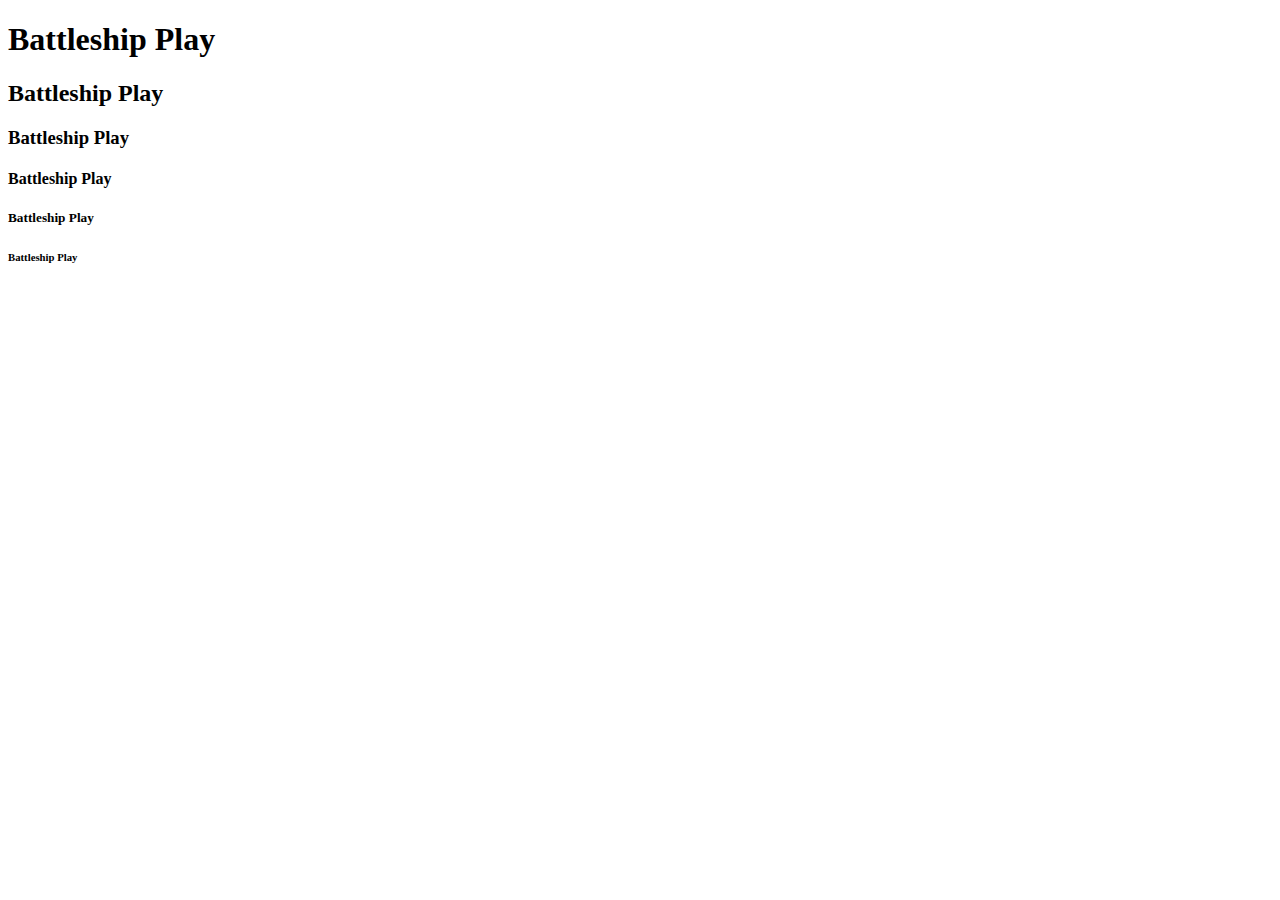
<file: battleship/battleship.html>
<!DOCTYPE html>
<html lang="en">
<head>
    <meta charset="UTF-8">
    <meta name="viewport" content="width=device-width, initial-scale=1.0">
    <title>Battleship</title>
</head>
<body>

    <h1>Battleship Play</h1>
    <h2>Battleship Play</h2>
    <h3>Battleship Play</h3>
    <h4>Battleship Play</h4>
    <h5>Battleship Play</h5>
    <h6>Battleship Play</h6>

    <!-- <script type="module" src="battleship.js"></script> -->
</body>
</html>
</file>
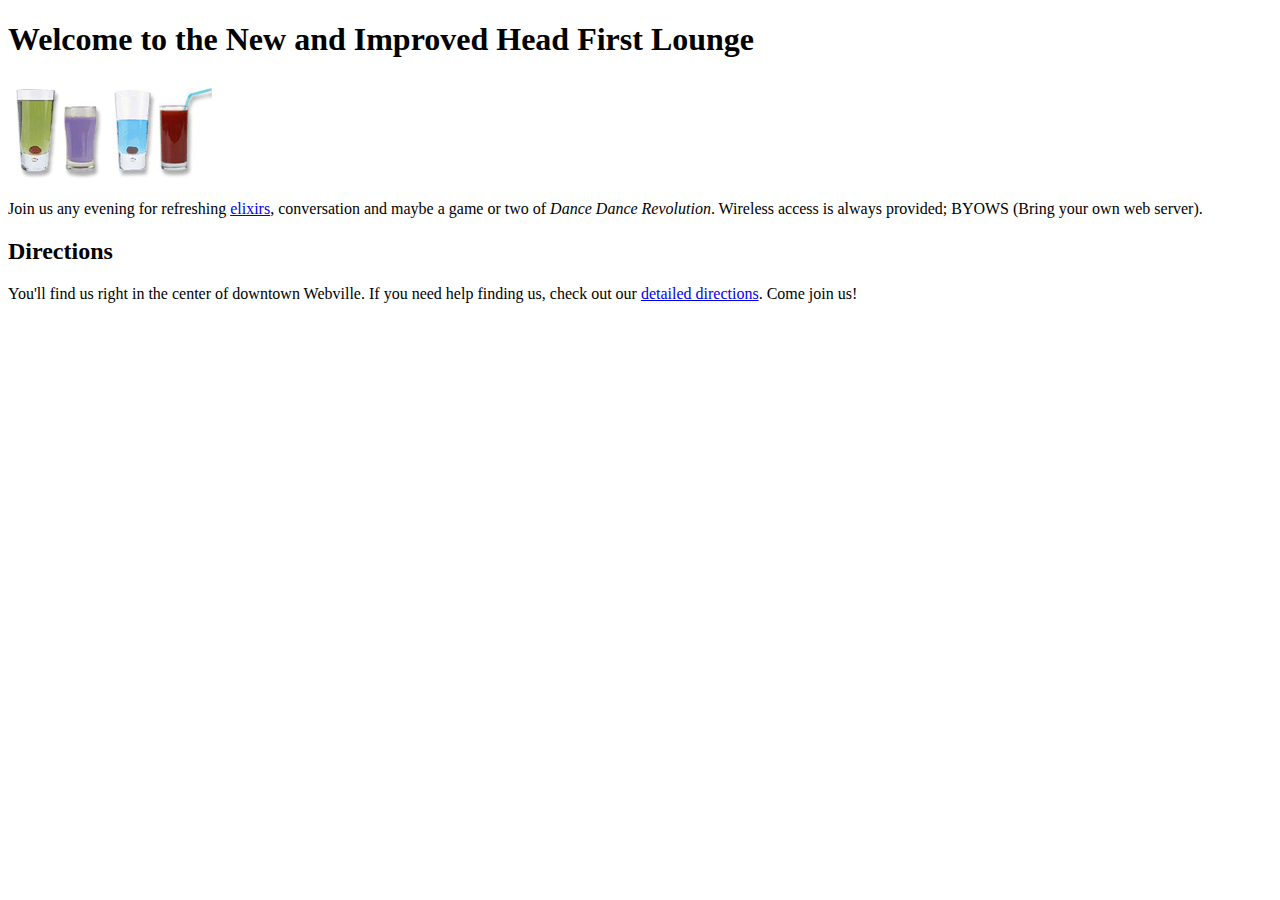
<file: chapter2/completelounge/lounge.html>
<!DOCTYPE html>
<html lang="en">
<head>
  <meta charset="UTF-8">
  <meta name="viewport" content="width=device-width, initial-scale=1.0">
  <title>Head First Lounge</title>
</head>

<body>

  <h1>Welcome to the New and Improved Head First Lounge</h1>
  
    <img src="images/drinks.gif">

    <p>
      Join us any evening for 
      refreshing <a href="beverages/elixir.html">elixirs</a>, 
      conversation and maybe a game or two of 
      <em>Dance Dance Revolution</em>.
      Wireless access is always provided;  
      BYOWS (Bring your own web server).
    </p>

    <h2>Directions</h2>
    
    <p>
      You'll find us right in the center of downtown Webville.   
      If you need help finding us, check out 
      our <a href="about/directions.html">detailed directions</a>. 
      Come join us!
    </p>

</body>
</html>
</file>
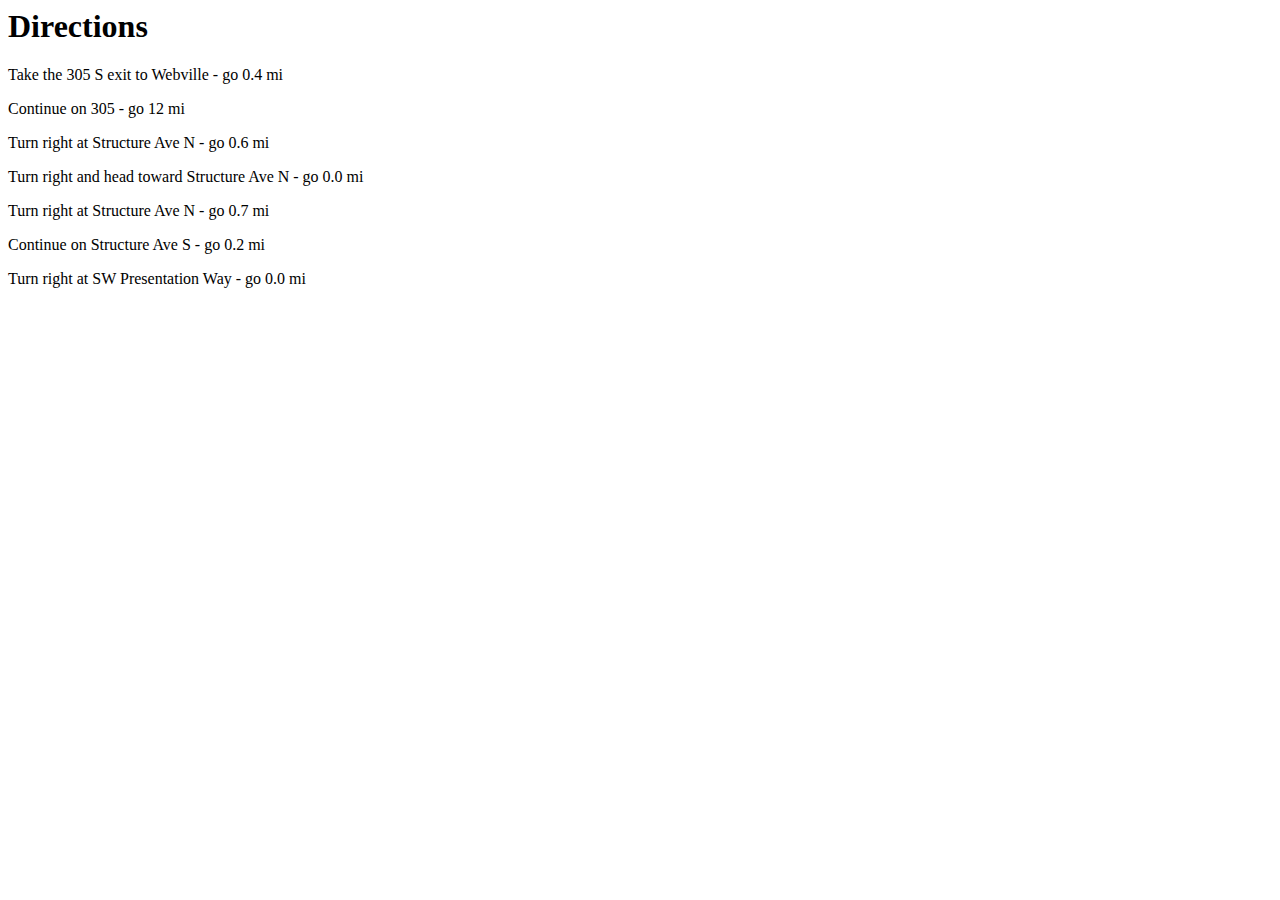
<file: chapter2/lounge/directions.html>
<html>
  <head>
    <title>Head First Lounge Directions</title>
  </head>
  <body>
    <h1>Directions</h1>
    <p>Take the 305 S exit to Webville - go 0.4 mi</p>
    <p>Continue on 305 - go 12 mi</p>
    <p>Turn right at Structure Ave N - go 0.6 mi</p>
    <p>Turn right and head toward Structure Ave N - go 0.0 mi</p>
    <p>Turn right at Structure Ave N - go 0.7 mi</p>
    <p>Continue on Structure Ave S - go 0.2 mi</p>
    <p>Turn right at SW Presentation Way - go 0.0 mi</p>
  </body>
</html>
</file>
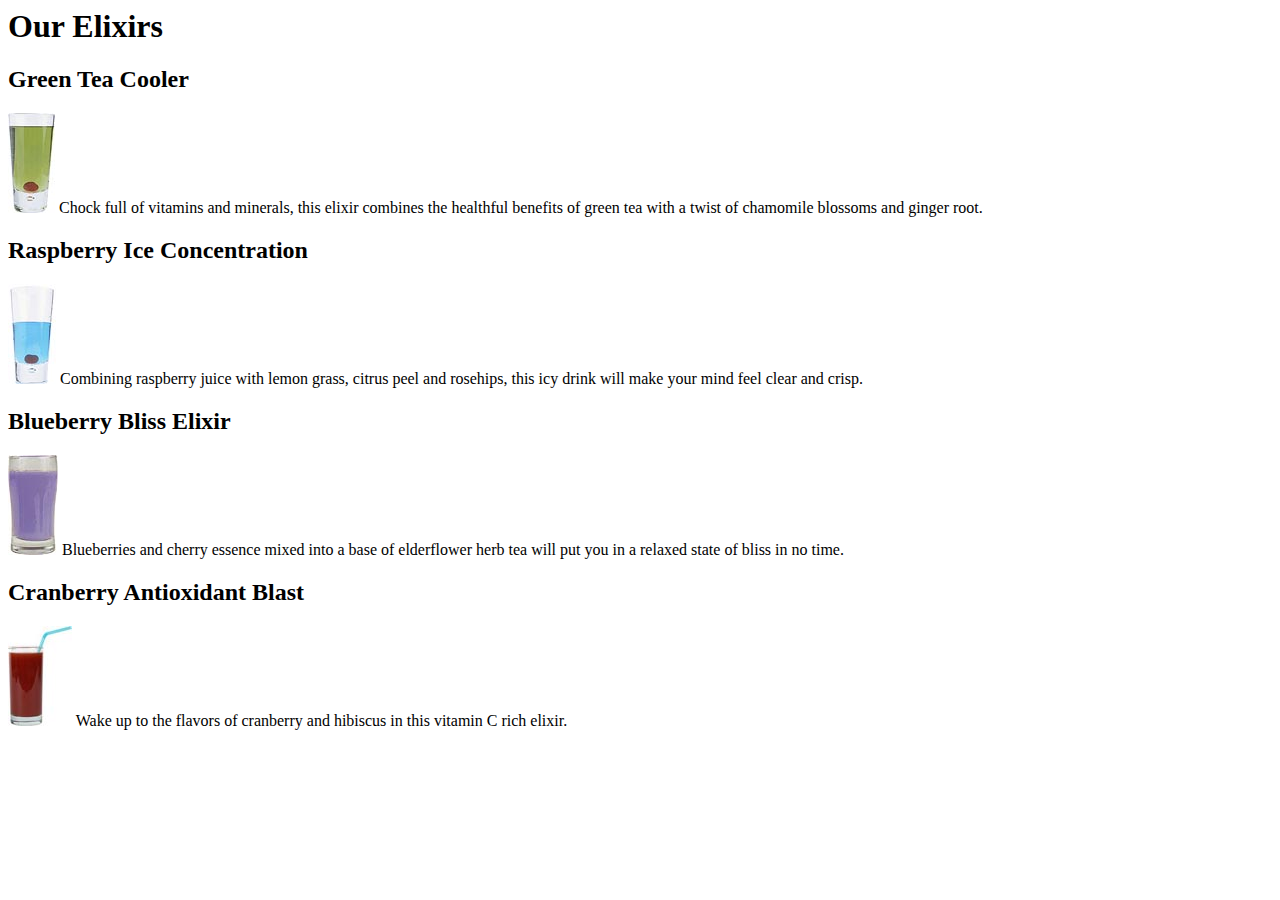
<file: chapter2/lounge/elixir.html>
<html>
  <head>
    <title>Head First Lounge Elixirs</title>
  </head>
  <body>
    <h1>Our Elixirs</h1>

    <h2>Green Tea Cooler</h2>
    <p>
      <img src="green.jpg">
      Chock full of vitamins and minerals, this elixir
      combines the healthful benefits of green tea with
      a twist of chamomile blossoms and ginger root.
    </p>
    <h2>Raspberry Ice Concentration</h2>
    <p>
      <img src="lightblue.jpg">
      Combining raspberry juice with lemon grass,
      citrus peel and rosehips, this icy drink
      will make your mind feel clear and crisp.
    </p>
    <h2>Blueberry Bliss Elixir</h2>
    <p>
      <img src="blue.jpg">
      Blueberries and cherry essence mixed into a base
      of elderflower herb tea will put you in a relaxed
      state of bliss in no time.
    </p>
    <h2>Cranberry Antioxidant Blast</h2>
    <p>
      <img src="red.jpg">
      Wake up to the flavors of cranberry and hibiscus
      in this vitamin C rich elixir.
    </p>
  </body>
</html>
</file>
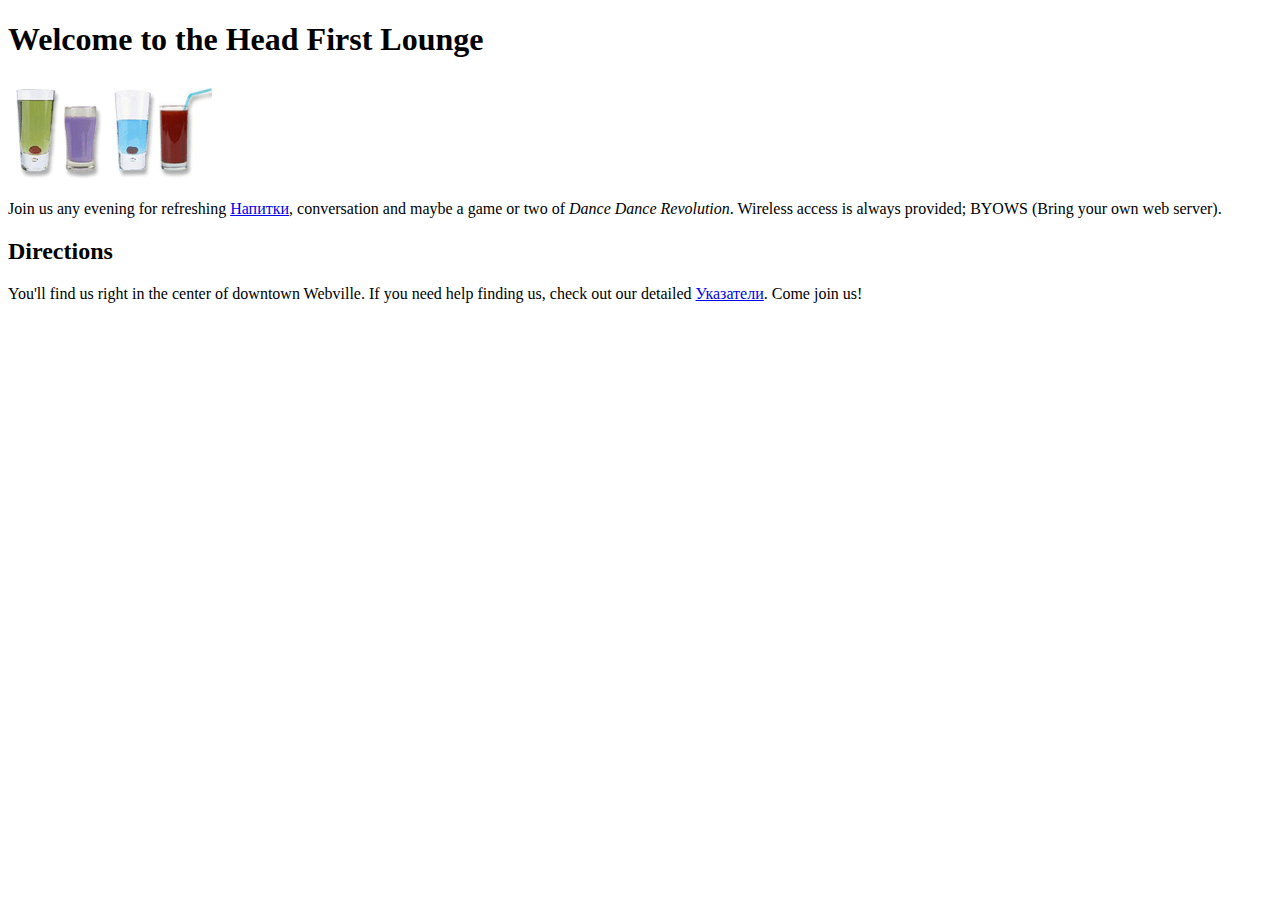
<file: chapter2/lounge/lounge.html>
<!DOCTYPE html>
<html lang="en">
<head>
  <meta charset="UTF-8">
  <meta name="viewport" content="width=device-width, initial-scale=1.0">
  <title>Head First Lounge</title>
</head>
<body>
  <h1>Welcome to the Head First Lounge</h1>
    <img src="drinks.gif">
    <p>
       Join us any evening for refreshing <a href="elixir.html">Напитки</a>,
       conversation and maybe a game or two of 
       <em>Dance Dance Revolution</em>.
       Wireless access is always provided;  
       BYOWS (Bring your own web server).
    </p>
    <h2>Directions</h2>
    <p>
      You'll find us right in the center of downtown Webville.   
      If you need help finding us, check out our detailed <a href="directions.html">Указатели</a>.
      Come join us!
    </p>
</body>
</html>
</file>
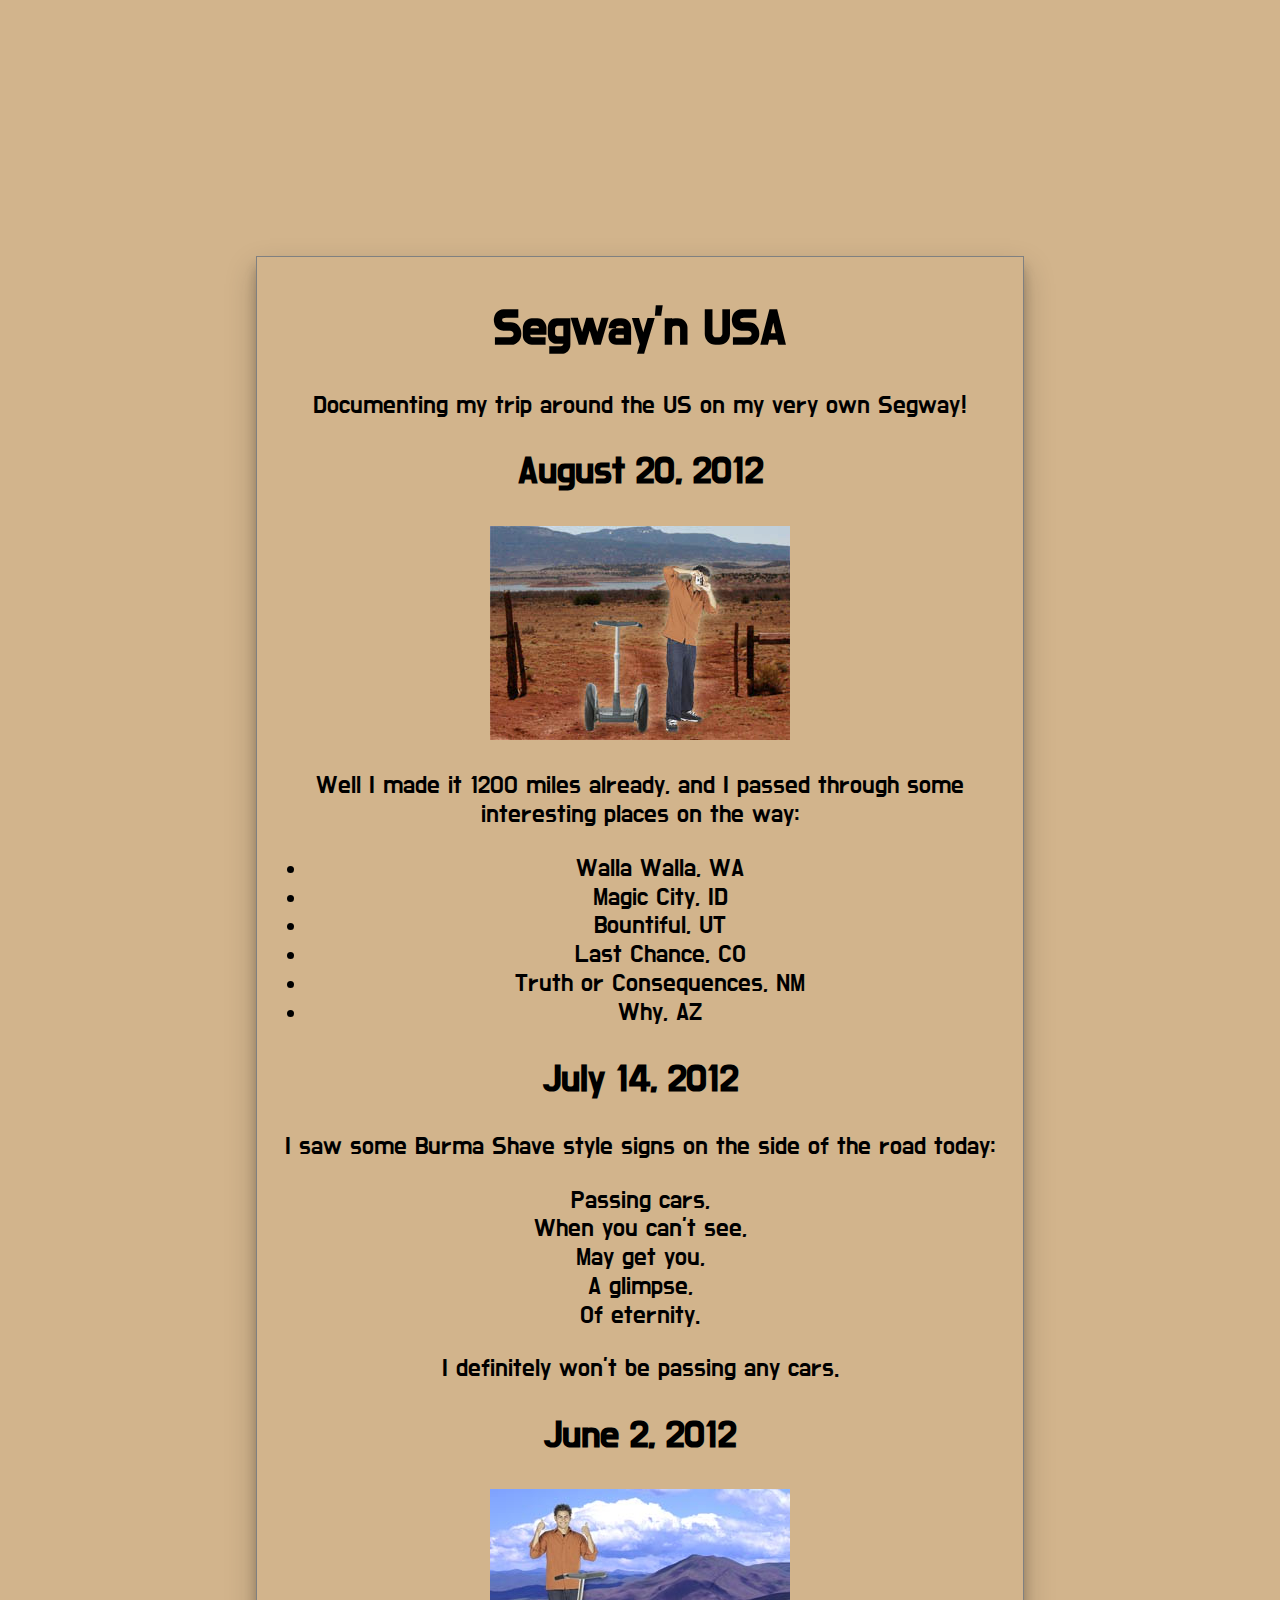
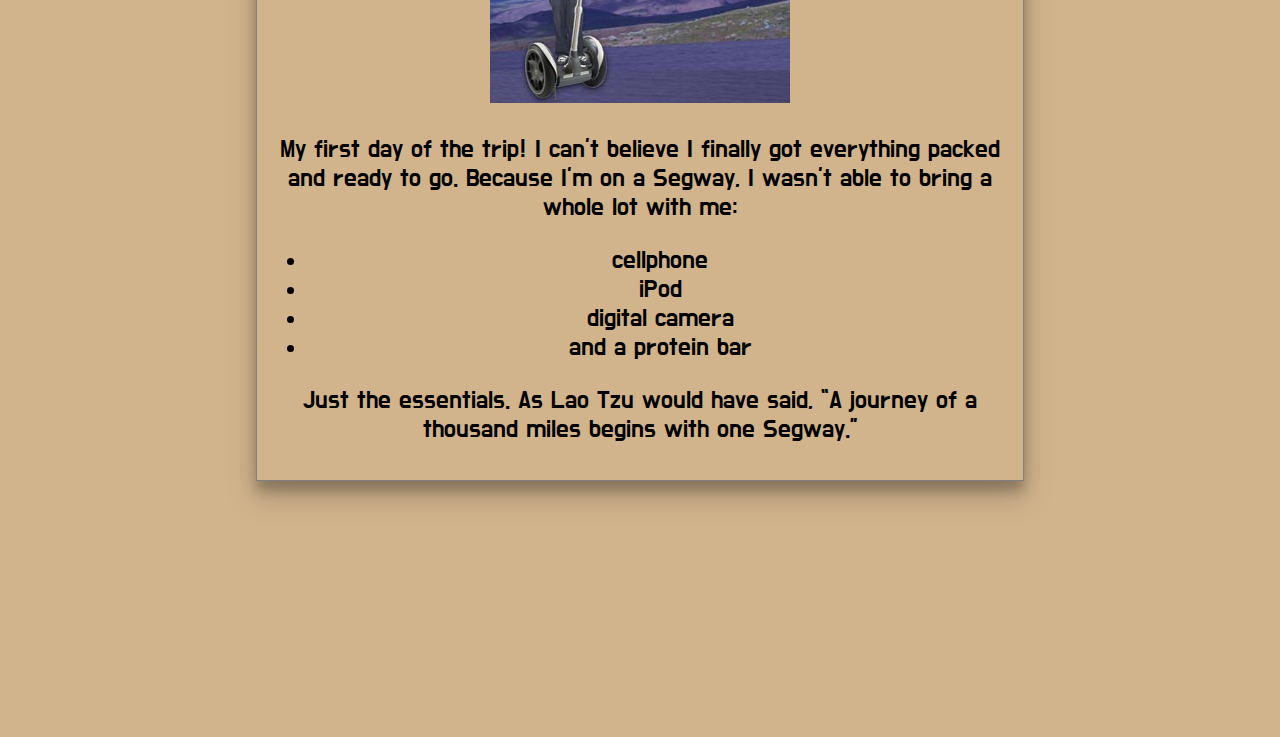
<file: chapter3/journal/journal.html>
<!DOCTYPE html>
<html lang="en">
  <head>
    <meta charset="UTF-8" />
    <meta name="viewport" content="width=device-width, initial-scale=1.0" />
    <link rel="stylesheet" href="css/normalize.css" />
    <link
      href="https://fonts.googleapis.com/css2?family=Do+Hyeon&display=swap"
      rel="stylesheet"
    />
    <link rel="stylesheet" href="css/styles.css" />
    <title>Diary</title>
  </head>
  <body>
    <header>
      <h1>Segway'n USA</h1>
    </header>

    <main>
      <section>
        <article>
          <p>
            Documenting my trip around the US on my very own Segway!
          </p>

          <h2>August 20, 2012</h2>
          <img src="images/segway2.jpg" />
          <p>
            Well I made it 1200 miles already, and I passed through some
            interesting places on the way:
          </p>

          <ul>
            <li>Walla Walla, WA</li>
            <li>Magic City, ID</li>
            <li>Bountiful, UT</li>
            <li>Last Chance, CO</li>
            <li>Truth or Consequences, NM</li>
            <li>Why, AZ</li>
          </ul>

          <h2>July 14, 2012</h2>
          <p>
            I saw some Burma Shave style signs on the side of the road today:
          </p>
          <blockquote>
            Passing cars, <br />
            When you can't see, <br />
            May get you, <br />
            A glimpse, <br />
            Of eternity. <br />
          </blockquote>
          <p>
            I definitely won't be passing any cars.
          </p>
        </article>
      </section>

      <section>
        <article>
          <h2>June 2, 2012</h2>
          <img src="images/segway1.jpg" />
          <p>
            My first day of the trip! I can't believe I finally got everything
            packed and ready to go. Because I'm on a Segway, I wasn't able to
            bring a whole lot with me:
          </p>

          <ul>
            <li>cellphone</li>
            <li>iPod</li>
            <li>digital camera</li>
            <li>and a protein bar</li>
          </ul>

          <p>
            Just the essentials. As Lao Tzu would have said,
            <q>A journey of a thousand miles begins with one Segway.</q>
          </p>
        </article>
      </section>
    </main>
  </body>
</html>
</file>
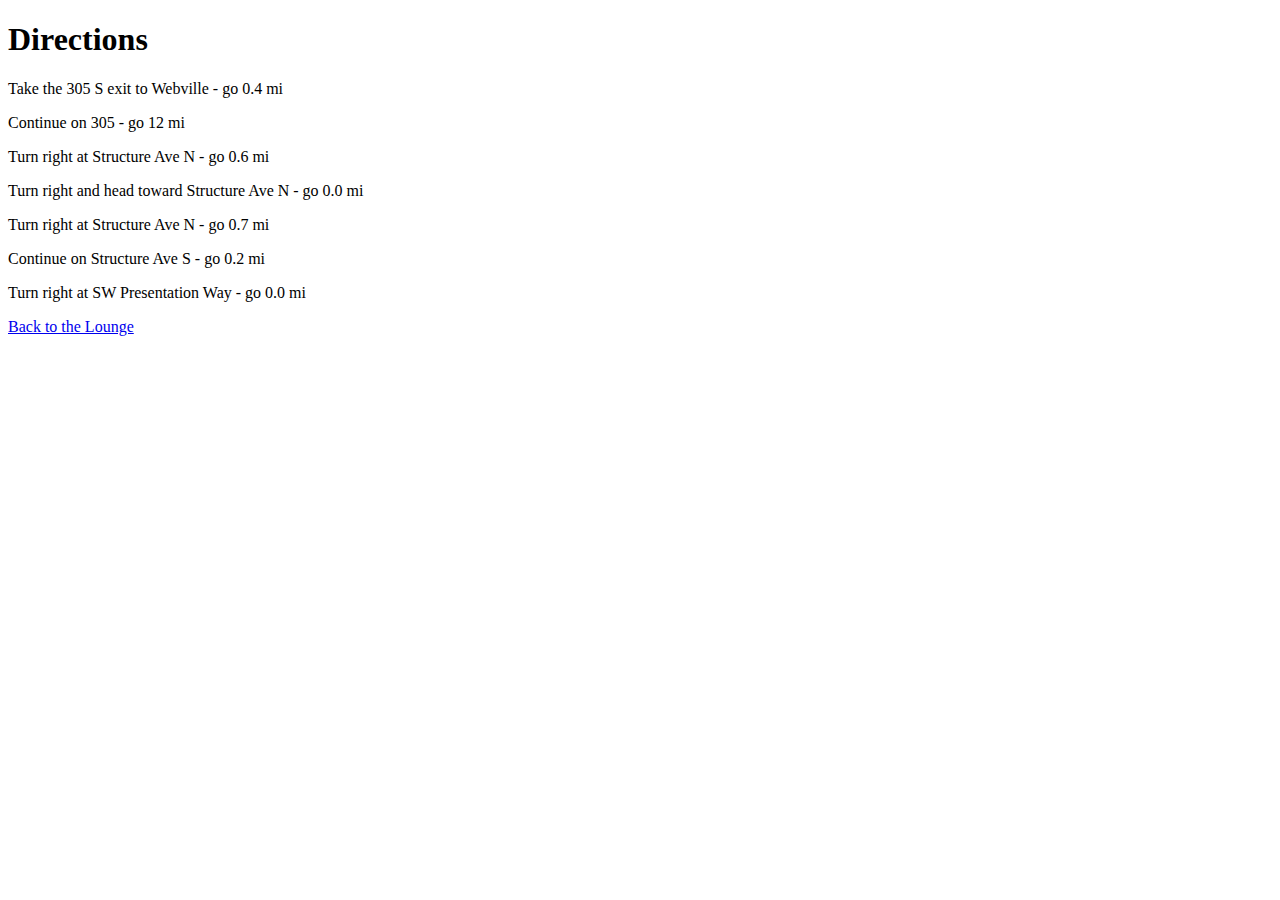
<file: chapter2/completelounge/about/directions.html>
<!DOCTYPE html>
<html lang="en">
  <head>
    <meta charset="UTF-8" />
    <meta name="viewport" content="width=device-width, initial-scale=1.0" />
    <title>Head First Lounge Directions</title>
  </head>

  <body>
    <h1>Directions</h1>

    <p>Take the 305 S exit to Webville - go 0.4 mi</p>

    <p>Continue on 305 - go 12 mi</p>

    <p>Turn right at Structure Ave N - go 0.6 mi</p>

    <p>Turn right and head toward Structure Ave N - go 0.0 mi</p>

    <p>Turn right at Structure Ave N - go 0.7 mi</p>

    <p>Continue on Structure Ave S - go 0.2 mi</p>

    <p>Turn right at SW Presentation Way - go 0.0 mi</p>

    <span>
      <a href="../lounge.html">Back to the Lounge</a>
    </span>
  </body>
</html>
</file>
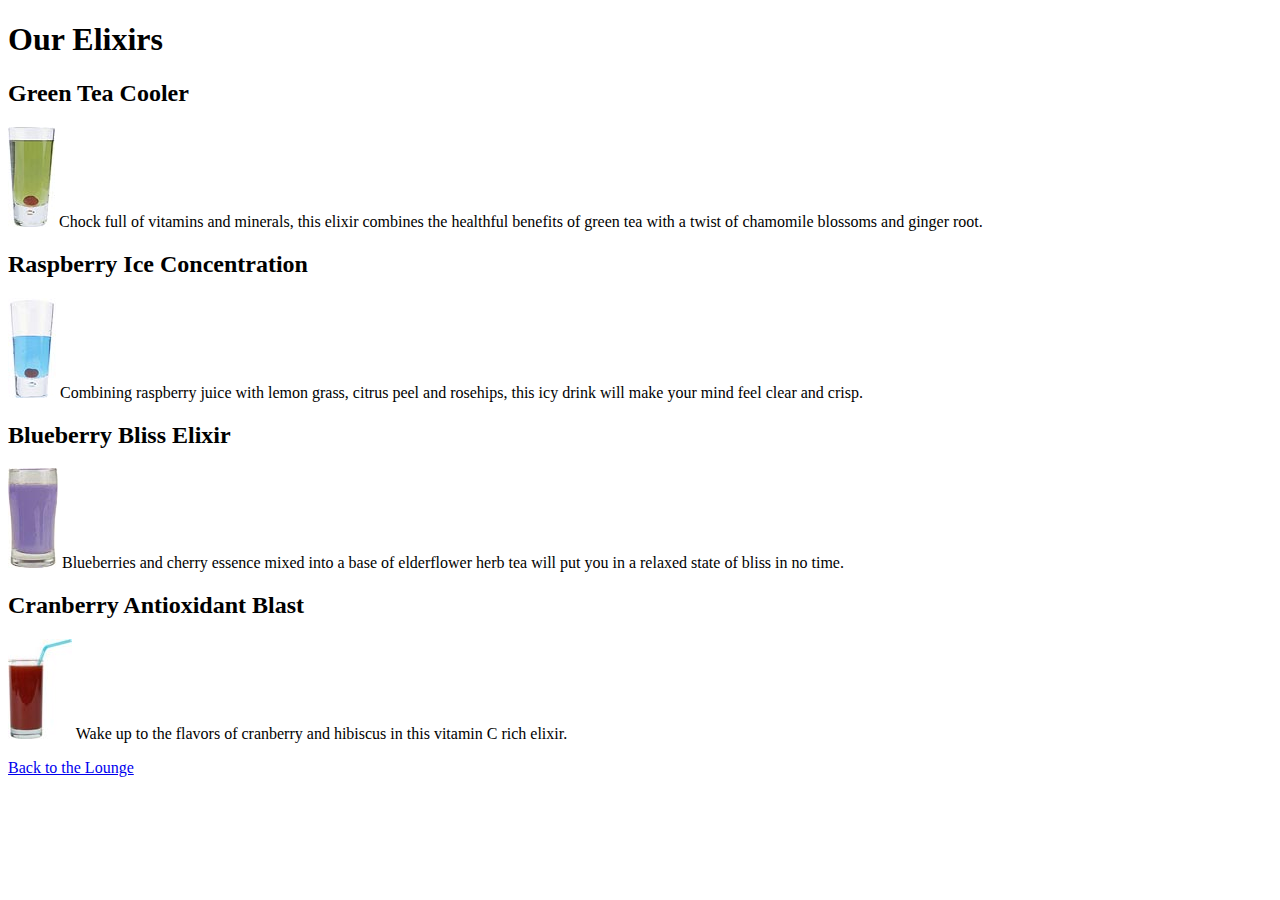
<file: chapter2/completelounge/beverages/elixir.html>
<!DOCTYPE html>
<html lang="en">
  <head>
    <meta charset="UTF-8" />
    <meta name="viewport" content="width=device-width, initial-scale=1.0" />
    <title>Head First Lounge Elixirs</title>
  </head>
  <body>
    <h1>Our Elixirs</h1>

    <h2>Green Tea Cooler</h2>
    <p>
      <img src="../images/green.jpg" />
      Chock full of vitamins and minerals, this elixir combines the healthful
      benefits of green tea with a twist of chamomile blossoms and ginger root.
    </p>
    <h2>Raspberry Ice Concentration</h2>
    <p>
      <img src="../images/lightblue.jpg" />
      Combining raspberry juice with lemon grass, citrus peel and rosehips, this
      icy drink will make your mind feel clear and crisp.
    </p>
    <h2>Blueberry Bliss Elixir</h2>
    <p>
      <img src="../images/blue.jpg" />
      Blueberries and cherry essence mixed into a base of elderflower herb tea
      will put you in a relaxed state of bliss in no time.
    </p>
    <h2>Cranberry Antioxidant Blast</h2>
    <p>
      <img src="../images/red.jpg" />
      Wake up to the flavors of cranberry and hibiscus in this vitamin C rich
      elixir.
    </p>
    <p>
      <a href="../lounge.html">Back to the Lounge</a>
    </p>
  </body>
</html>
</file>
<file: chapter3/journal/css/styles.css>
/* DEFAULT */

.visually-hidden:not(:focus):not(:active),
input[type="checkbox"].visually-hidden,
input[type="radio"].visually-hidden {
  position: absolute;

  width: 1px;
  height: 1px;
  margin: -1px;
  border: 0;
  padding: 0;

  white-space: nowrap;

  clip-path: inset(100%);
  clip: rect(0 0 0 0);
  overflow: hidden;
}

html {
  box-sizing: border-box;
}


body {
  text-align: center;
  background-color: #d2b48c;
  margin: 20% 20%;
  border: 1px solid gray;
  padding: 10px 10px 10px 10px;
  font-size: 25px;
  font-family: 'Do Hyeon', sans-serif;
  box-shadow: 0 14px 28px rgba(24, 24, 25, 0.25), 
  0 10px 10px rgba(24, 24, 25, 0.22);
}
</file>
